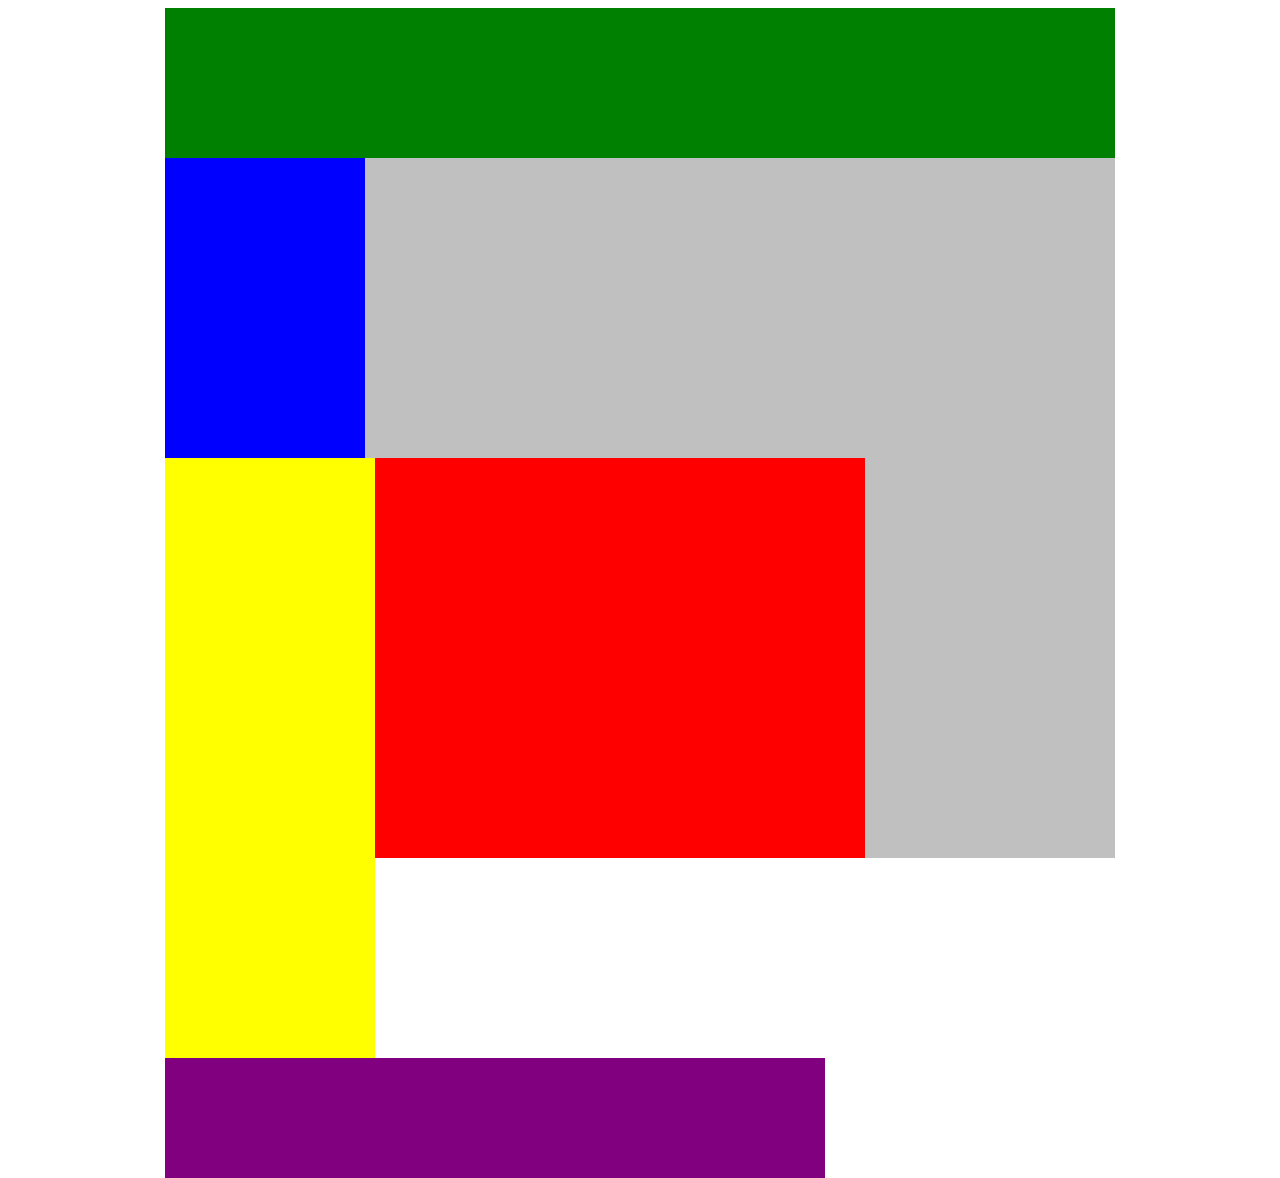
<file: web_fundamentals/CSS/flexboxbloques/index.html>
<!DOCTYPE html>
<html lang="en">
<head>
    <title>Posición de práctica</title>
    <link rel="stylesheet" type="text/css" href="style.css">
</head>
<body>
    <div class="container">
        <div class="top-nav"></div>
        <div class="row">
            <div class="side-nav"></div>
            <div class="main">
                <div class="row">
                    <div class="sub-content"></div>
                    <div class="sub-content"></div>
                    <div class="sub-content"></div>
                </div>
                <div id="advertisement"></div>
            </div>
        </div>
    </div>
</body>
</html>
</file>
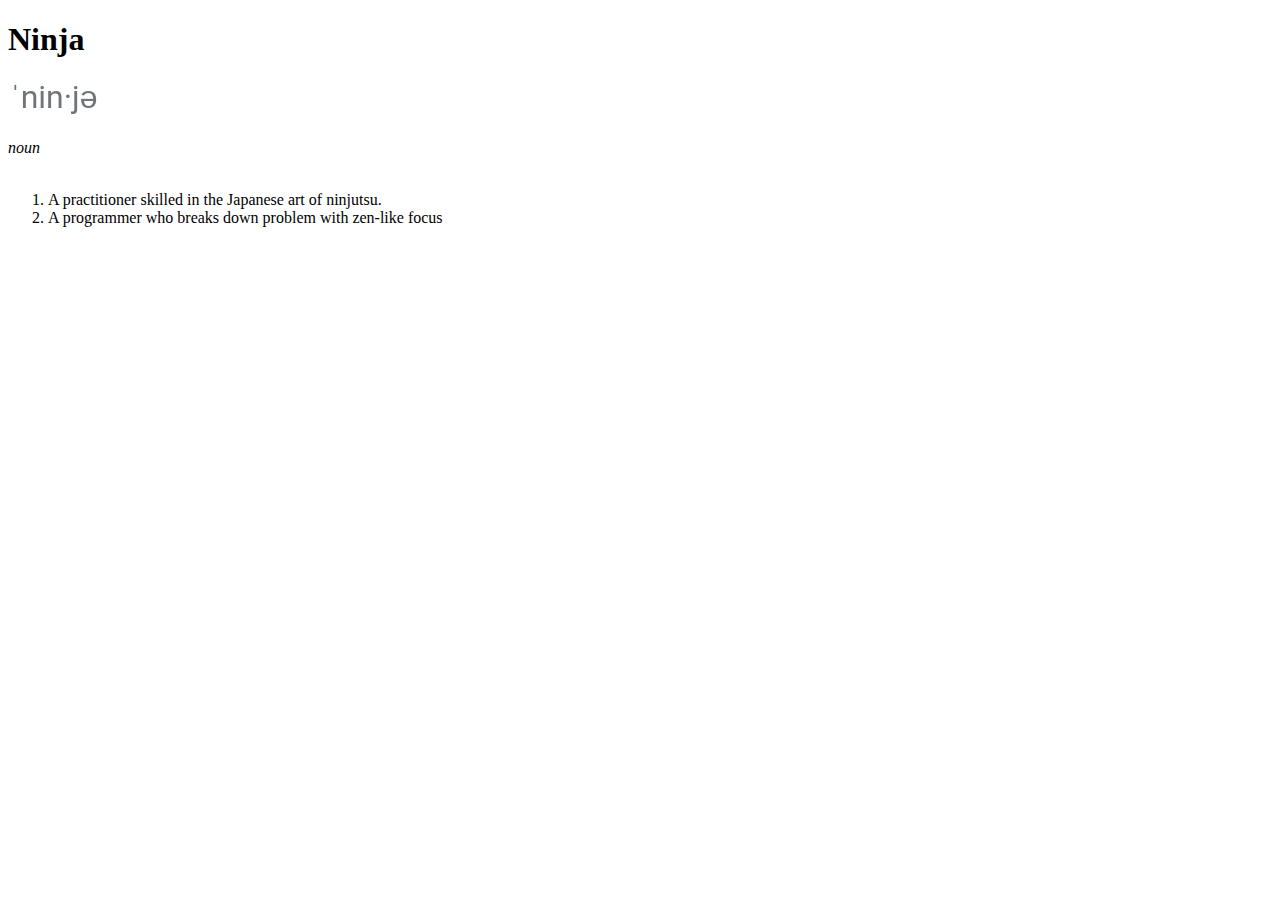
<file: web_fundamentals/HTML -/Entrada de diccionario/Entrada de diccionario/index.html>
<!DOCTYPE html>
<html lang="en">
<head>
    <meta charset="UTF-8">
    <meta http-equiv="X-UA-Compatible" content="IE=edge">
    <meta name="viewport" content="width=device-width, initial-scale=1.0">
    <title>Diccionary Entry</title>

</head>

            <body>
                    <h1>Ninja</h1>
                    <img src="noun.png" alt="">
                    <br><br>
                    <em>noun</em>
                    <br><br>
                    <ol> 
                        <li> A practitioner skilled in the Japanese art of ninjutsu.</li>
                        <li> A programmer who breaks down problem with zen-like focus</li>
                    </ol>
            
            
            
            
            
            
            
            
            </body>
</html>
</file>
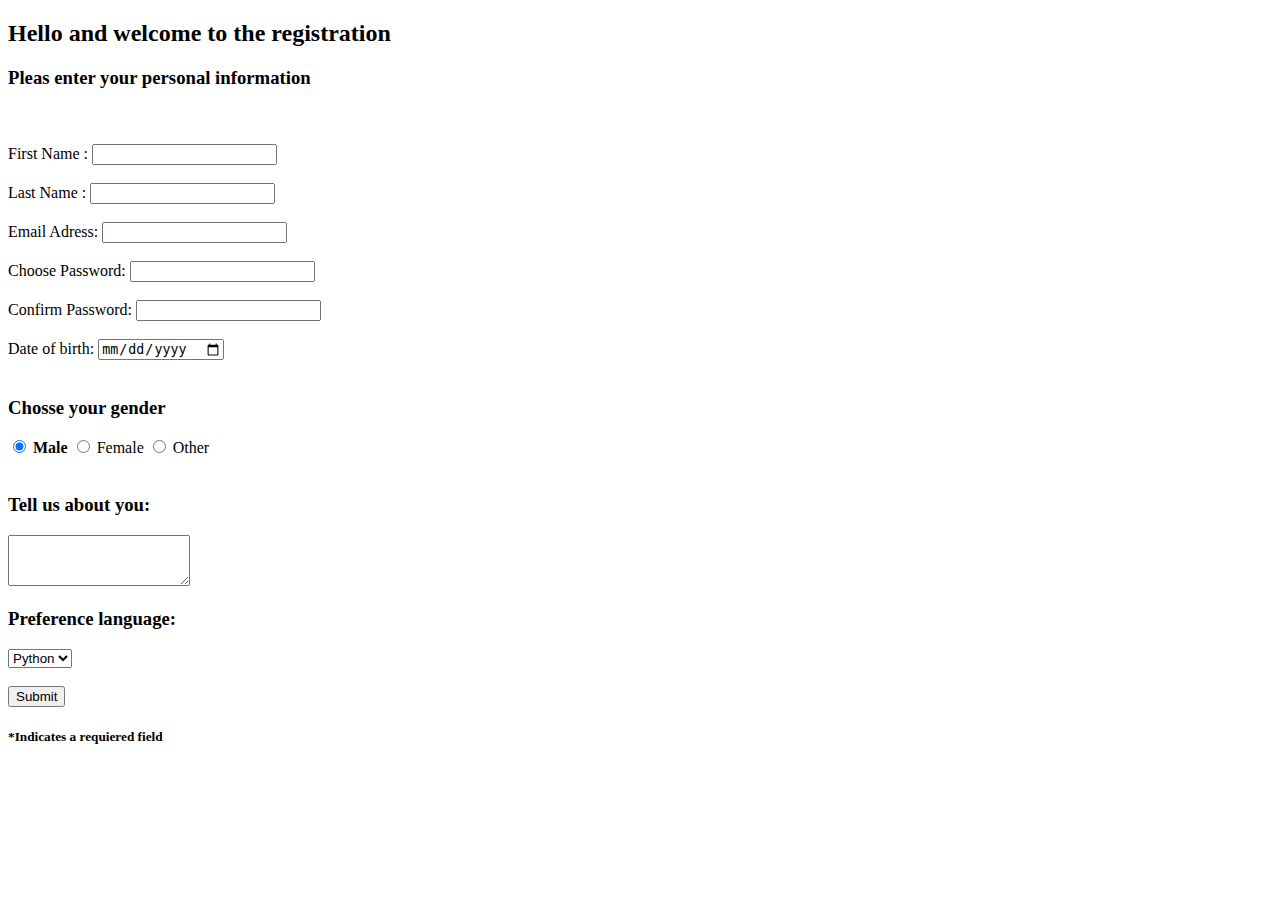
<file: web_fundamentals/HTML -/Register Form/Register Form.htm>
<!DOCTYPE html>
<html lang="en"><head>
<meta http-equiv="content-type" content="text/html; charset=UTF-8">
    <meta charset="UTF-8">
    <meta http-equiv="X-UA-Compatible" content="IE=edge">
    <meta name="viewport" content="width=device-width, initial-scale=1.0">
    <title>Register Form</title>
</head>
    <body>

            <h2>Hello and welcome to the registration</h2>
            <h3>Pleas enter  your personal information</h3>
            
            <br><br>

        <form>
    
            <label for="Name">First Name :</label>
            <input type="text" id="Name" name="Name"> 
        
            <br><br> 

            <label for="Lastname"> Last Name</label> :
            <input type="text" id="Second Name" name="Secon Name">
        
            <br><br>

            <label for="EmailAdress">Email Adress:</label>
            <input type="text" id="EmailAdress" name="EmailAdress">
        
            <br><br>

            <label for="ChoosePassword">Choose Password:</label>
            <input type="password" id="ChoosePassword" name="ChoosePassword">
        
            <br><br>

            <label for="ConfirmPassword">Confirm Password:</label>
            <input type="password" id="ConfirmPassword" name="ConfirmPassword">
        
            <br><br>

            <label for="Date">Date of birth: </label>
            <input type="date" name="dob">
            
            <br><br>
        
        </form>

    <h3>Chosse your gender</h3> 

        <input type="radio" name="font" value="bold" id="normal" checked="checked">
        <label for="bold"><strong>Male</strong></label>

        <input type="radio" name="font" value="bold" id="normal">
        <label for="normal">Female</label> 

        <input type="radio" name="font" value="bold" id="normal">
        <label for="normal">Other</label> 

        <br><br>

        <h3>Tell us about you:</h3>

        <textarea name="comment" cols="20" rows="3"></textarea>
    
<h3>Preference language:  </h3>
            
            
            <select name="language">
                <option selected="selected">Python</option>
                <option>C</option>
                <option>Pascal</option>
                <option>Ruby</option>
            </select>
            <br><br>
            <input type="button" value="Submit">
            <h5>*Indicates a requiered field</h5>

</body></html>
</file>
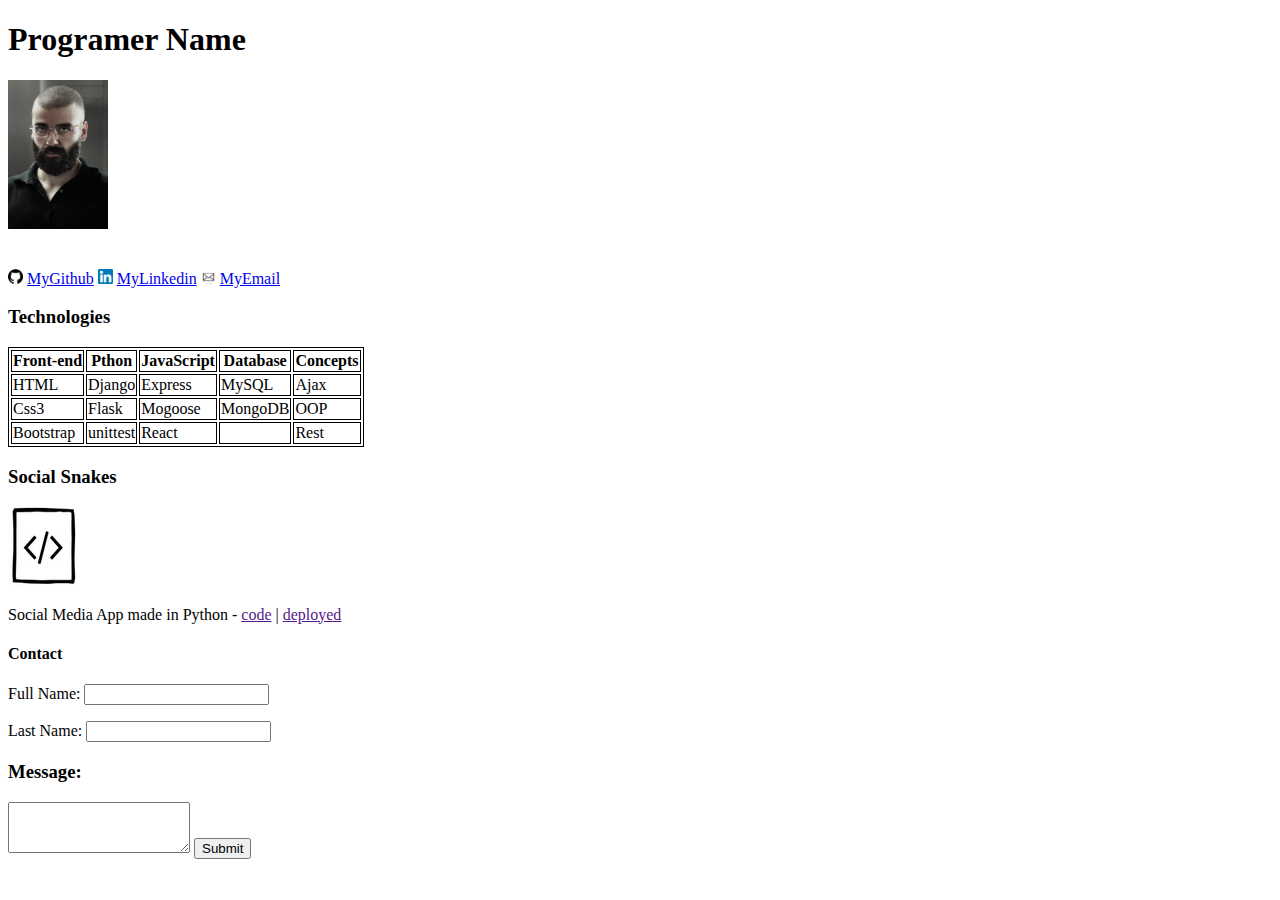
<file: web_fundamentals/HTML -/portafolio/portafolio/portafolio.html>
<!DOCTYPE html>
<html lang="en">
<head>
    <meta charset="UTF-8">
    <meta http-equiv="X-UA-Compatible" content="IE=edge">
    <meta name="viewport" content="width=device-width, initial-scale=1.0">
    <meta name="author" content="JoseMaria">
    <meta name="Description" content="Portafolio">
    <style>
        table, th, td {border: 1px solid black;
        }
        </style>
    <title>Portafolio</title>
</head>
<body>

        <header>
            <h1>Programer Name</h1>
            <img width="100" src="img/Nathan.webp" alt="">
        </header>
            <br><br>
                        <nav> 
                            <img width="15" src="img/formulario.png" alt=""> <a href="https://github.com/">MyGithub</a>
                            <img width="15" src="img/linkedin.png" alt="img/linkedin.png"> <a href="https://linkedin.com">MyLinkedin</a>
                            <img width="15" src="img/email.png" alt="img/email.png"> <a href="https://gmail.com/">MyEmail</a>
                        </nav>
                
    
                <div>
    
                <h3>Technologies</h3>
    
                </div>
        
                <div>
                    <table>
    
                    <tr>
                            <th>Front-end</th>
                            <th>Pthon</th>
                            <th>JavaScript</th>
                            <th>Database</th>
                            <th>Concepts</th>
                    </tr>

                    <tr>
                            <td>HTML</td>
                            <td>Django</td>
                            <td>Express</td>
                            <td>MySQL</td>
                            <td>Ajax</td>
                    </tr>

                    <tr>
                            <td>Css3</td>
                            <td>Flask</td>
                            <td>Mogoose</td>
                            <td>MongoDB</td>
                            <td>OOP</td>
                    </tr>

                    <tr>
                                <td>Bootstrap</td>
                                <td>unittest</td>
                                <td>React</td>
                                <td></td>
                                <td>Rest</td>
                    </tr>

                    </table>
                </div>
                
                
    <h3>Social Snakes</h3>
    
    
    <img src="img/c.png" alt="Logo">
    
    <p>Social Media App made in Python - <a href="">code</a> |<a href=""></a> <a href="">deployed</a> </p>
    
    <footer>
        <h4>Contact</h4>
        <form action="registration">
            <p><label for="Name">Full Name:</label> 
            <input type="text" id="Name" name="Name"></p>

            <p><label for="Name"> Last Name:</label>
            <input type="text" id="LastName" name="Last name"></p>

            <h3>Message:</h3>

            <textarea name="comment" cols="20" rows="3"></textarea>
            <input type="button" value="Submit">
        </form>
    </footer>
</body>
</html>
</file>
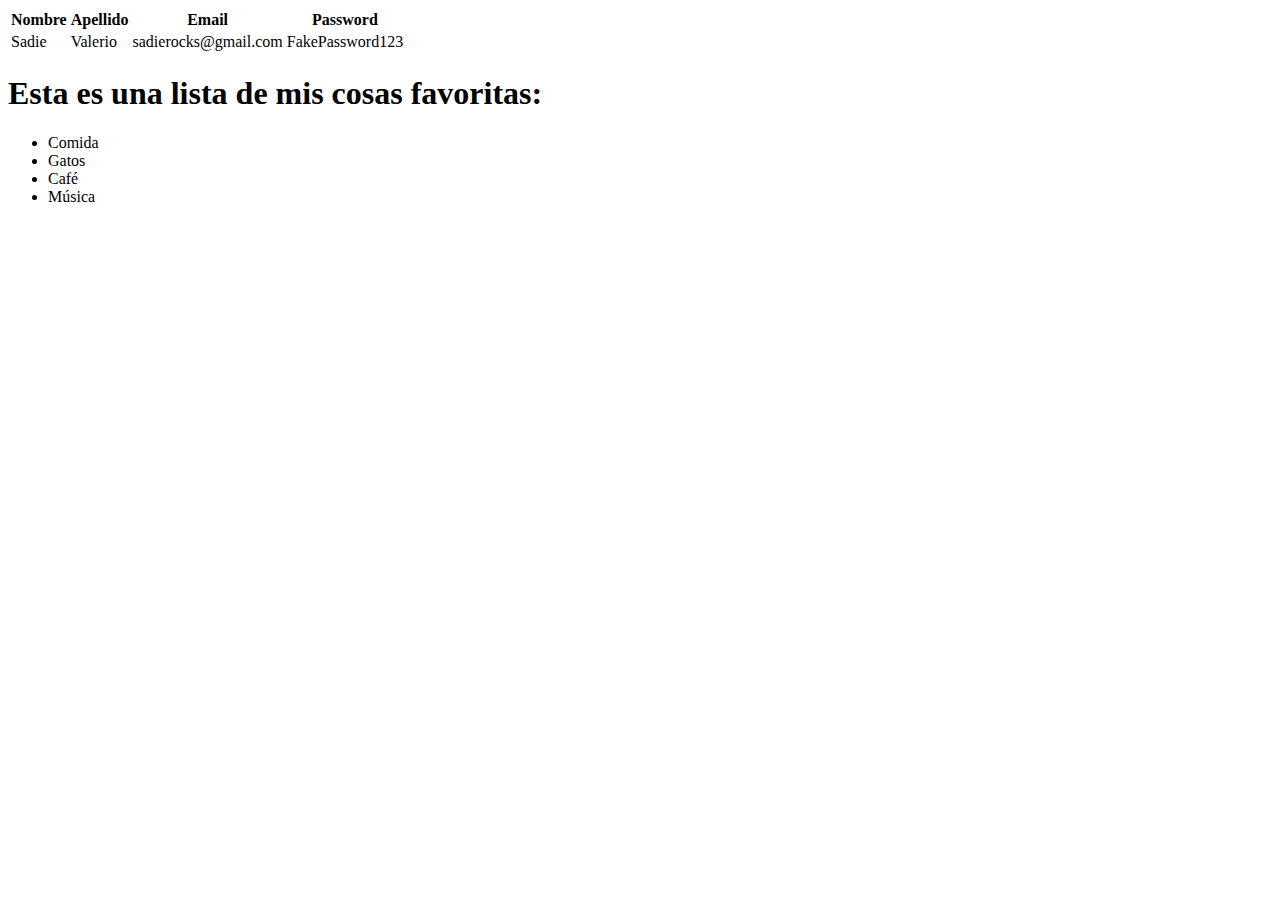
<file: web_fundamentals/HTML -/Practica de identacion/Practica de identacion DONE/parcticeofidentationpart2.html>
<!DOCTYPE html>
<html>
    <head>
        <title>Basic II</title>
    </head>
    <body>
        <table> 
            <thead>
                <tr>
                    <th>Nombre</th>
                    <th>Apellido</th>
                    <th>Email</th>
                    <th>Password</th>
                </tr>
            </thead>
            <tbody>
                <tr>
                    <td>Sadie</td>
                    <td>Valerio</td>
                    <td>sadierocks@gmail.com</td>
                    <td>FakePassword123</td>
                </tr>
            </tbody>
        </table>
        <h1>Esta es una lista de mis cosas favoritas:</h1>
        <ul>
            <li>Comida</li>
            <li>Gatos</li>
            <li>Café</li>
            <li>Música</li>
        </ul>
    </body>
</html>
</file>
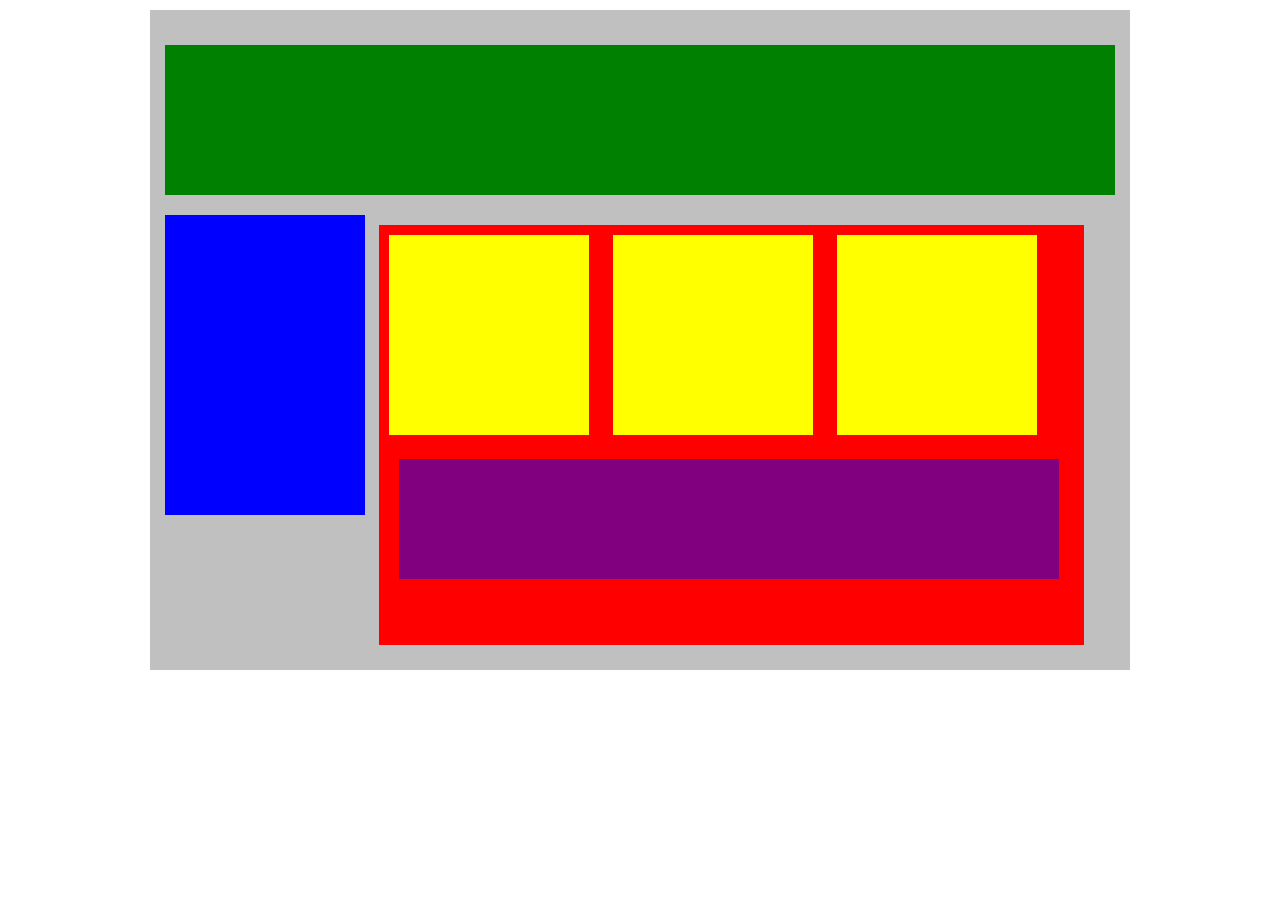
<file: web_fundamentals/CSS/css/blocks/blocks/blocks.html>
<!DOCTYPE html>
<html lang="en">
<head>
    <title>Posición de práctica</title>
    <link rel="stylesheet" type="text/css" href="style.css">
</head>
<body>
    <div class="container">
        <div class="top-nav"></div>
        <div class="side-nav"></div>
        <div class="main">
            <div class="sub-content"></div>
            <div class="sub-content"></div>
            <div class="sub-content"></div>
            <div id="advertisement"></div>
        </div>
    </div>
</body>
</html>
</file>
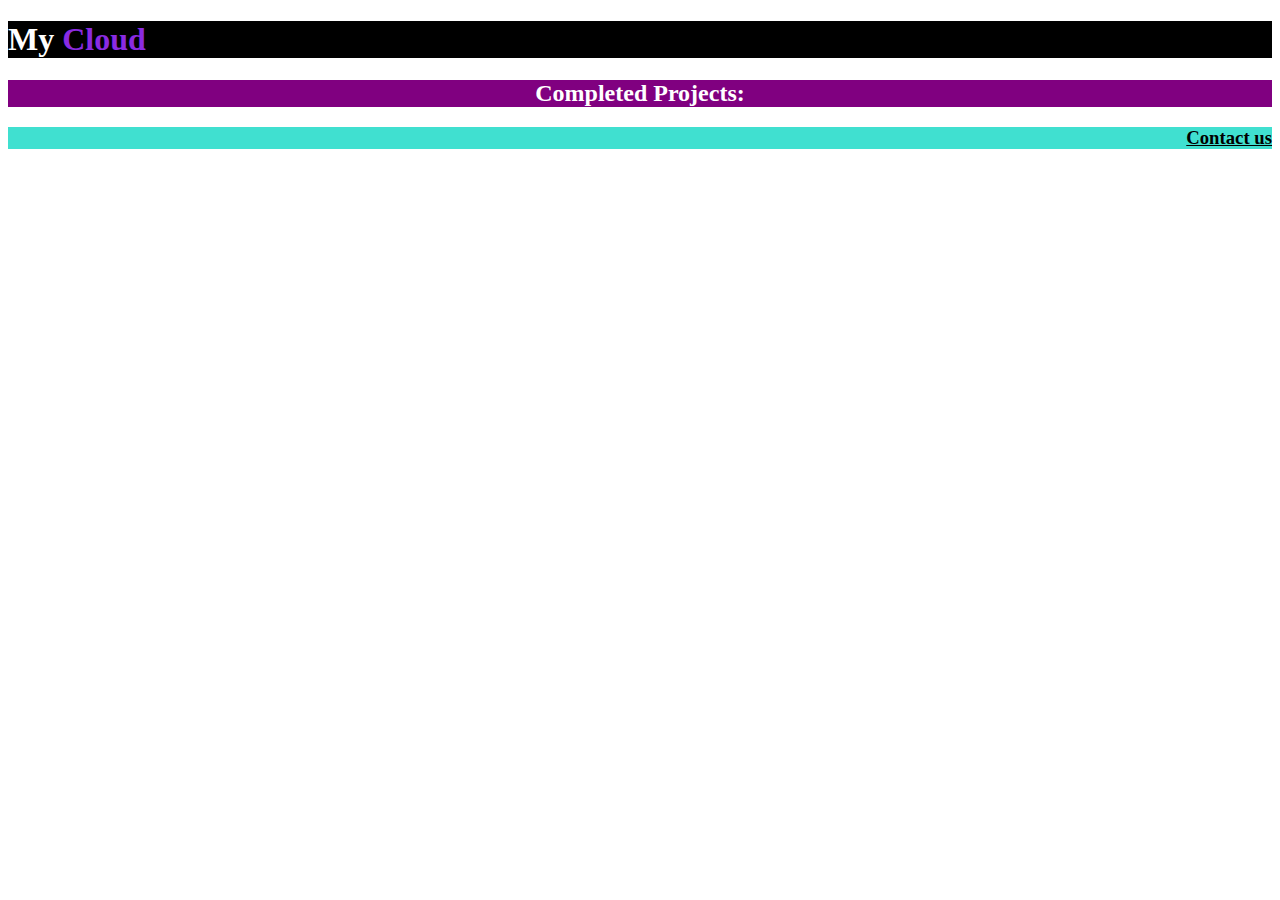
<file: web_fundamentals/CSS/css/styling/styling/styling.html>
<!DOCTYPE html>
<html lang="en">
<head>
    <meta charset="UTF-8">
    <meta http-equiv="X-UA-Compatible" content="IE=edge">
    <meta name="viewport" content="width=device-width, initial-scale=1.0">
    <link rel="stylesheet" href="css.css">
    <title>Document</title>
</head>
<body>
            <header id="head">
                <h1 class="text1">My <span class="text2">Cloud</span> </h1>
            </header>
            
            <div id="center">
                <h2 class="Middletext">Completed Projects:</h2>
            </div>

            <div id="footer">
                <h3 class="linkbox"><a class="textlink" href="">Contact us</a></h3>
            </div>
</body>
</html>
</file>
<file: web_fundamentals/CSS/flexboxbloques/style.css>
.container{
    width: 950px;
    background-color: silver;
    margin: 0px auto;
}
.top-nav {
    height: 150px;
    background-color: green;
}
.side-nav {
    height: 300px;
    width: 200px;
    background-color: blue;
}
.main {
    height: 400px;
    width: 700px;
    background-color: red;
}
.sub-content {
    height: 200px;
    width: 210px;
    background-color: yellow;
}
#advertisement {
    height: 120px;
    width: 660px;
    background-color: purple;
}
.row {
    /* TODO - what should go here? */
}
</file>
<file: web_fundamentals/CSS/css/blocks/blocks/style.css>
.container{
    width: 950px;
    background-color: silver;
    margin: 10px auto;
    justify-content: flex-end;
    padding: 15px;

}
.top-nav {
    height: 150px;
    background-color: green;
    margin: 20px auto;

}
.side-nav {
    height: 300px;
    width: 200px;
    background-color: blue;
    display:inline-block;
}
.main {
    min-height: 400px;
    width: 700px;
    background-color: red;
    margin: 10px;
    display:inline-block;
    vertical-align:top;
    padding-bottom: 20px;
    padding-right: 5px
}
.sub-content {
    height: 200px;
    width: 200px;
    background-color: yellow;
    display: flex;
    margin-top: 10px;
    margin-bottom: 10PX;
    margin-left: 10px;
    MARGIN-RIGHT: 10PX;
    display: inline-block;
}
#advertisement {
    height: 120px;
    width: 660px;
    background-color: purple;
    margin: 10px auto;
}
</file>
<file: web_fundamentals/CSS/css/styling/styling/css.css>
#head{
        background-color: black;
}

.text1{
        color: white;
}

.text2{
        color:  blueviolet;
}

#center{ 
        background-color: purple;
}

.Middletext{ 
        color: white;
        text-align: center;
}

.textlink{ 
            color: black;
            
        }

#footer{
        background-color: turquoise;
        text-align: end;
}
</file>
